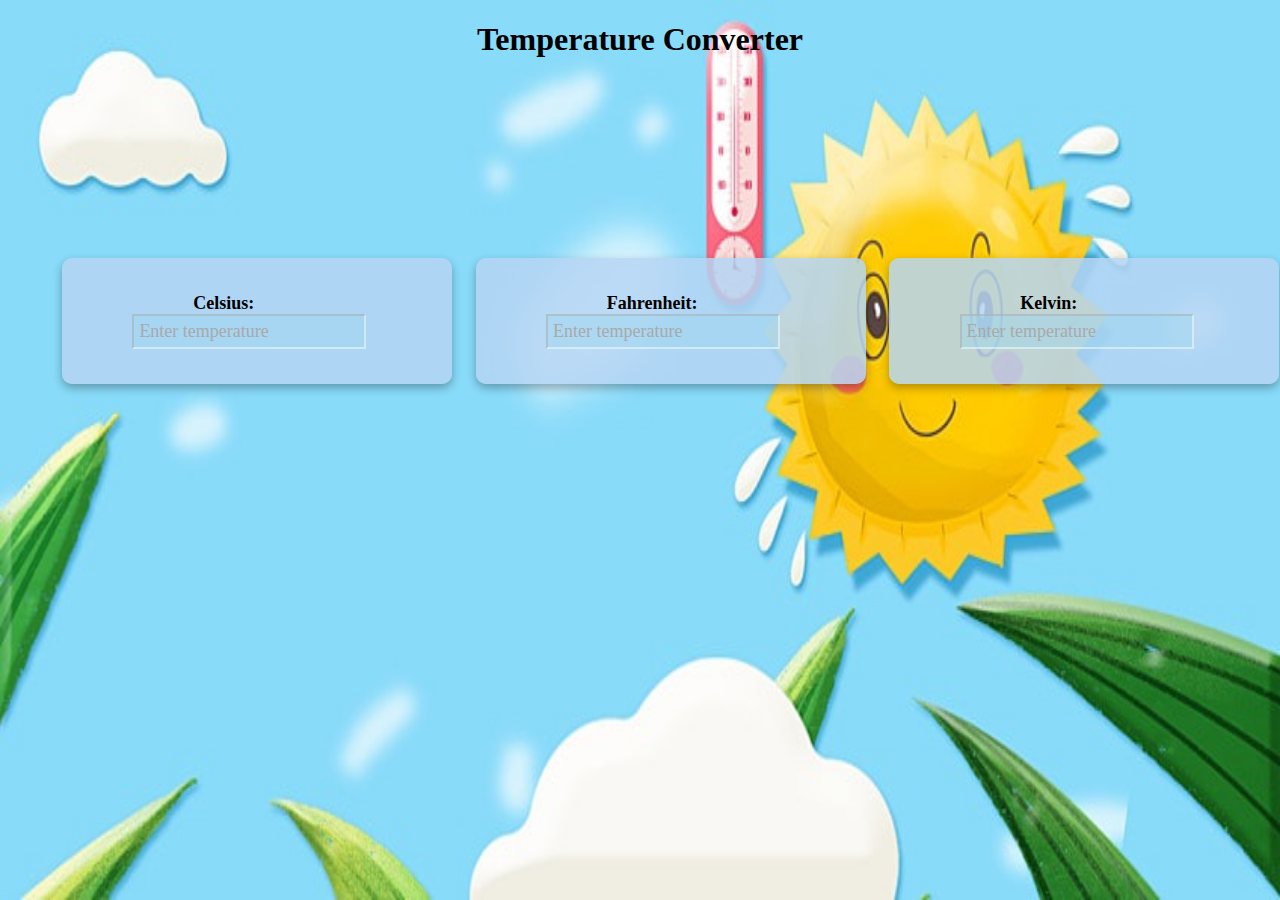
<file: temperature-converter/index.html>
<!DOCTYPE html>
<html lang="en">
  <head>
    <meta charset="UTF-8" />
    <meta http-equiv="X-UA-Compatible" content="IE=edge" />
    <meta name="viewport" content="width=device-width, initial-scale=1.0" />
    <title>Temperature Converter</title>
    <link rel="stylesheet" href="style.css" />
  </head>
  <h1 class="heading">Temperature Converter</h1>
  <body>
    <main>
    <div class="container1">
      
      <div class="temp-container">
        <label for="celsius">Celsius:</label>
        <input
          onchange="computeTemp(event)"
          type="number"
          name="celsius"
          id="celsius"
          placeholder="Enter temperature"
          class="input"
        />
      </div>
    </div>
    <div class="container2">
      <div class="temp-container">
        <label for="fahrenheit">Fahrenheit:</label>
        <input
          onchange="computeTemp(event)"
          type="number"
          name="fahrenheit"
          id="fahrenheit"
          placeholder="Enter temperature"
          class="input"
        />
      </div>
    </div>
    <div class="container3">
      <div class="temp-container">
        <label for="kelvin">Kelvin:</label>
        <input
          onchange="computeTemp(event)"
          type="number"
          name="kelvin"
          id="kelvin"
          placeholder="Enter temperature"
          class="input"
        />
      </div>
    </div>
  </main>
    <script src="index.js"></script>
  </body>
</html>

<!-- onchange is an HTML attribute that can be used with input elements such as text boxes, drop-down lists, and radio buttons. It is an event handler that gets triggered whenever the user changes the value of the input field and then moves the focus away from that element. -->
</file>
<file: temperature-converter/style.css>
body{
    margin: 0;
    background:url("bk3.jpg");
    background-size: 100% 100%;
    min-height: 100vh;
    display: flex;
    font-family: Cambria, Cochin, Georgia, Times, 'Times New Roman', serif;
    align-items: center;
    flex-direction: column;
}
.container1{
    background: rgb(181 213 243 / 85%);
    padding: 20px;
    box-shadow: 0 4px 10px rgba(0,0,0, 0.3);
    border-radius: 10px;
    width: 85%;
    max-width: 450px;
    min-width: 350px;
    display: flex;
    align-items: center;
    margin: 1%;

}
.container2{
    background: rgb(181 213 243 / 85%);
    padding: 20px;
    box-shadow: 0 4px 10px rgba(0,0,0, 0.3);
    border-radius: 10px;
    width: 85%;
    max-width: 450px;
    min-width: 350px;
    display: flex;
    align-items: center;
    margin: 1%;
}

.container3{
    background: rgb(181 213 243 / 85%);
    padding: 20px;
    box-shadow: 0 4px 10px rgba(0,0,0, 0.3);
    border-radius: 10px;
    width: 85%;
    max-width: 450px;
    min-width: 350px;
    display: flex;
    align-items: center;
    margin: 1%;
}

label{
    margin-left: 30%;
}

main{
    display: flex;
    margin-top: 13%;
}
.heading{
    font-size: 32px;

}

.temp-container{
    width: 100%;
    padding: 15px;
    font-weight: bold;
    font-size: 18px;
}

.input{
    width: 220px;
    font-family: Cambria, Cochin, Georgia, Times, 'Times New Roman', serif;
    padding: 5px;
    margin-left: 11%;
    outline: none;
    background:rgba(156, 215, 239, 0.447);
    border-color: rgba(255, 255, 255, 0.5);
    font-size: 18px;
}

.input::placeholder{
    color: darkgray;
}
</file>
